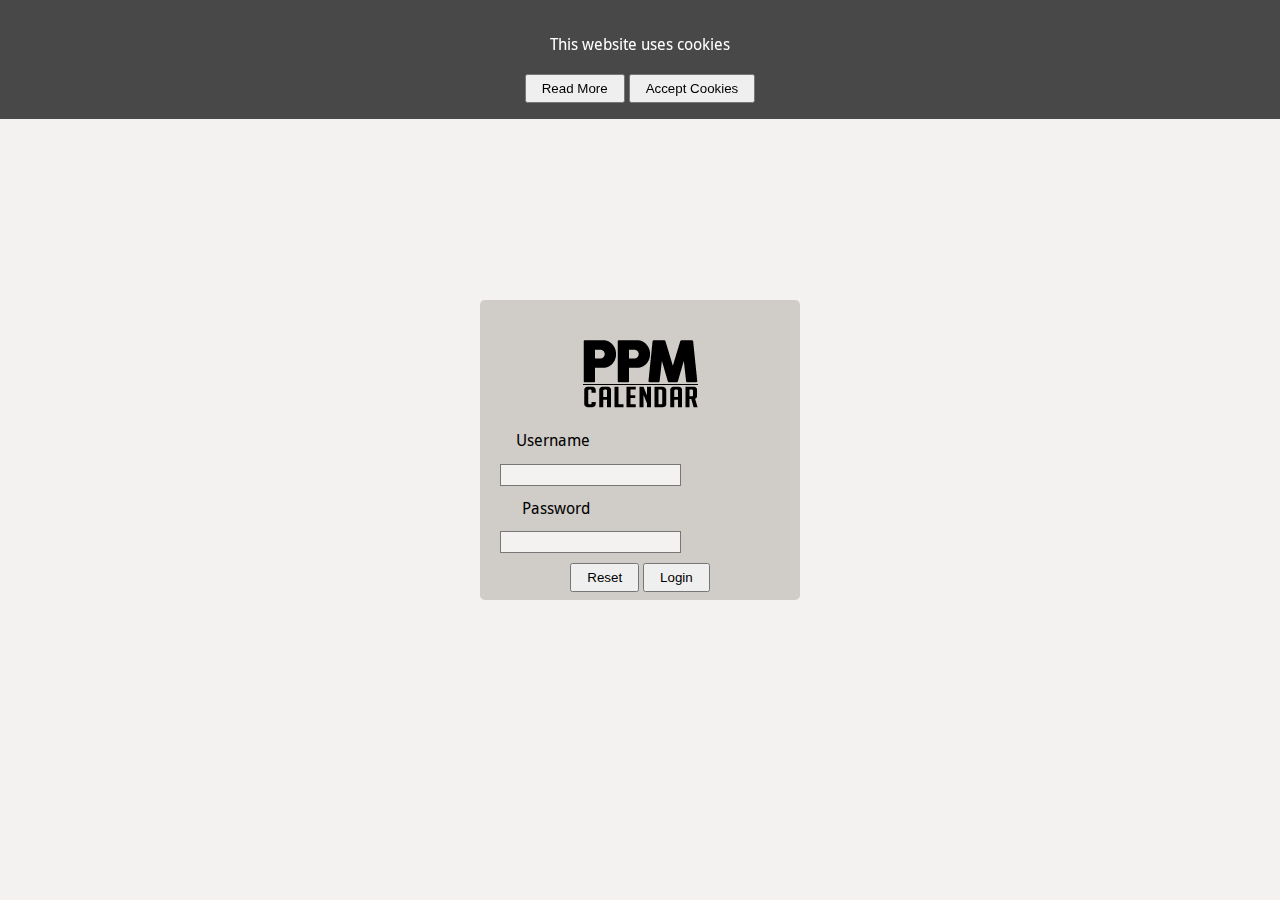
<file: wwwroot/index.html>
<!DOCTYPE html>
<html lang="en" class="text-100">
<head>
  <!-- Basic Page Needs
  –––––––––––––––––––––––––––––––––––––––––––––––––– -->
    <meta charset="utf-8">

    <!-- ############################# INFORMATION #############################

### ACKNOWLEDGEMENTS ###

- This site uses fontawesome (https://fontawesome.com) for icons

*/

     ####################################################################### -->

    <title>Calendar Application</title>
    <meta name="description" content="Calendar Application">
    <meta name="keywords" content="Calendar Application">
    <meta name="author" content="Calendar Application">
  <!-- Mobile Specific Metas
  –––––––––––––––––––––––––––––––––––––––––––––––––– -->
    <meta name="viewport" content="width=device-width, initial-scale=1">

  <!-- CSS
  –––––––––––––––––––––––––––––––––––––––––––––––––– -->
    <link rel="stylesheet" href="css/ppm.css">
    <link rel="stylesheet" href="css/fontawesome.css">
  <!-- Favicon
  –––––––––––––––––––––––––––––––––––––––––––––––––– -->
    <link rel="icon" type="image/png" sizes="32x32" href="/favicon-32x32.png">
    <link rel="icon" type="image/png" sizes="16x16" href="/favicon-16x16.png">

</head>
<body class="light">
    <!-- screenreader / keyboard link displayed offscreen to allow skipping the menu and accessing main content -->
    <a class="skip-main" href="#main">Skip to main content</a>

    <!-- cookie bar to allow for GDPR compliance -->
    <div id="cookiebar"><p>This website uses cookies</p>
        <button type="button" onclick="MicroModal.show('cookie-modal');" onkeypress="MicroModal.show('cookie-modal');">Read More</button>
        <button type="button" onclick="acceptCookies();" onkeypress="acceptCookies();">Accept Cookies</button>
    </div>



    <main id="main" class="login">
        <form id="login-form" method="post" onSubmit="login(this);return false;">
            <div class="form-row center logo">

            </div> 
            <div class="form-row">
                <label for="username">Username</label>
                <input id="login-username" name="username" type="text" autocomplete="username">
            </div>
            <div class="form-row">
                <label for="password">Password</label>
                <input id="login-password" name="password" type="password" autocomplete="current-password">
            </div>
            
            <div class="form-row center">
                <button type="reset">Reset</button>
                <button type="submit">Login</button>
            </div>
            <div id="login-error" class="error hidden">
                <p><i class="fas fa-exclamation-circle"></i>Invalid credentials</p>
            </div>
        </form>
        <div id="toast"><!-- generated by javascript --></div>
    </main>

<div id="cookie-modal" class="modal" aria-hidden="true">
    <div tabindex="-1" data-micromodal-close>
        <div role="dialog" class="modal-container" aria-modal="true" aria-labelledby="event-modal-title" >
            <header>
                <h2>Cookies</h2>
                <button aria-label="Close modal" class="modal-close far fa-window-close" data-micromodal-close></button>
            </header>

            <div>
                <p>A “cookie” is a piece of software that saves to the hard drive of your computer and remembers information about the configuration of this website on your computer. We use cookies to track visitors’ movements through the website, store calendar preferences such as the theme you prefer and to store information necessary for the smooth running of the calendar application. You can manage your browser settings to allow sites to save and read cookie data.</p>
            </div>
        </div>
    </div>
</div>
<script src="javascript/micromodal.min.js" lang="javascript"></script>
<script src="javascript/ppm-login.js" lang="javascript"></script>
</body>
</html>
</file>
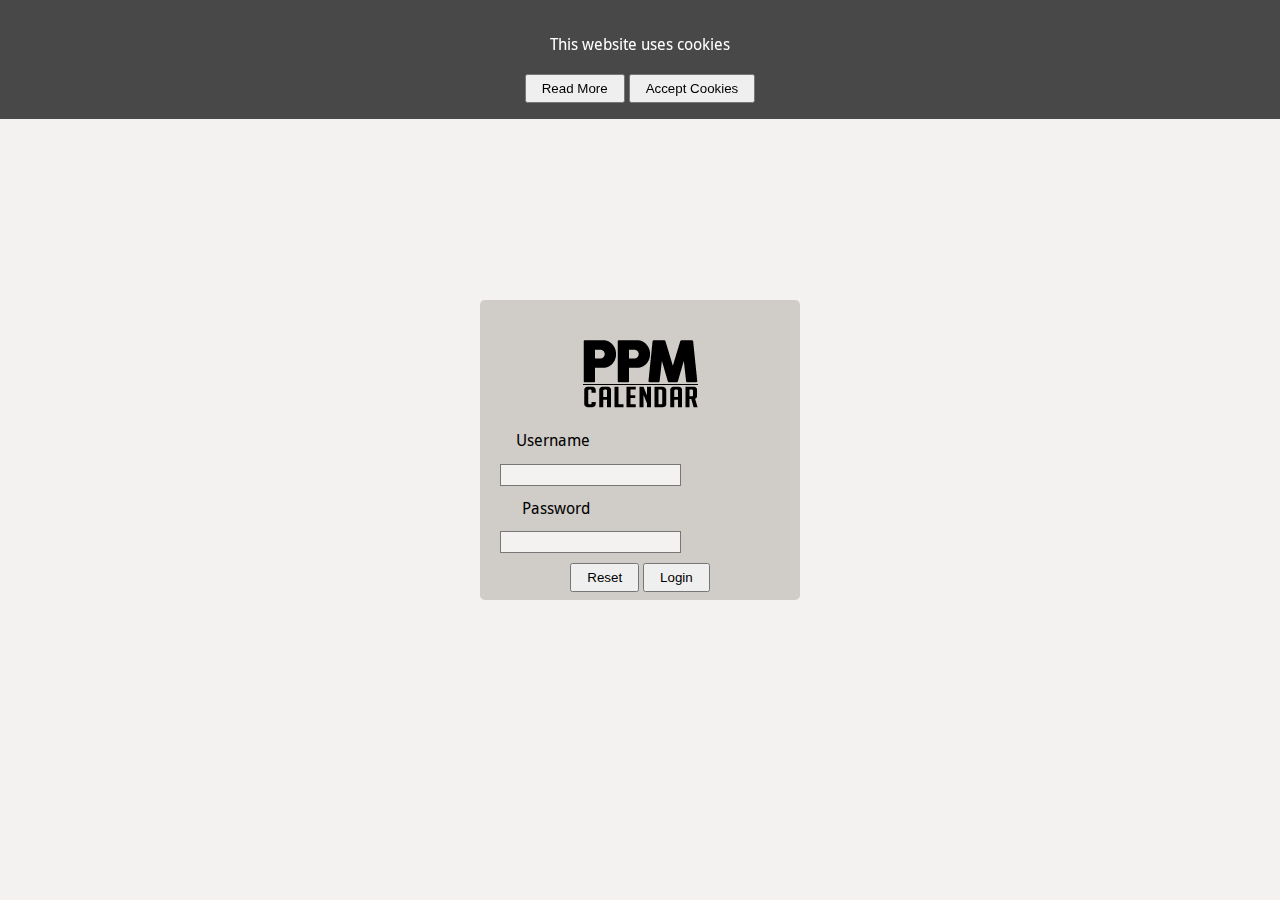
<file: wwwroot/calendar.html>
<!DOCTYPE html>
<html lang="en" class="text-100">
<head>
  <!-- Basic Page Needs
  –––––––––––––––––––––––––––––––––––––––––––––––––– -->
    <meta charset="utf-8">

    <!-- ############################# INFORMATION #############################


### ACKNOWLEDGEMENTS ###

- This site uses fontawesome (https://fontawesome.com) for icons
- This site uses MicroModal (https://micromodal.now.sh/) an accessible javascript library
  which handles popup forms and dialogs
*/

     ####################################################################### -->

    <title>Calendar Application</title>
    <meta name="description" content="Calendar Application">
    <meta name="keywords" content="Calendar Application">
    <meta name="author" content="Calendar Application">
  <!-- Mobile Specific Metas
  –––––––––––––––––––––––––––––––––––––––––––––––––– -->
    <meta name="viewport" content="width=device-width, initial-scale=1">

  <!-- CSS
  –––––––––––––––––––––––––––––––––––––––––––––––––– -->
    <link rel="stylesheet" href="css/ppm.css">
    <link rel="stylesheet" href="css/fontawesome.css">
  <!-- Favicon
  –––––––––––––––––––––––––––––––––––––––––––––––––– -->
    <link rel="icon" type="image/png" sizes="32x32" href="/favicon-32x32.png">
    <link rel="icon" type="image/png" sizes="16x16" href="/favicon-16x16.png">

</head>
<body class="light">
    <!-- screenreader / keyboard link displayed offscreen to allow skipping the menu and accessing main content -->
    <a class="skip-main" href="#calendar-body">Skip to main content</a>

    <!-- cookie bar to allow for GDPR compliance -->
    <div id="cookiebar"><p>This website uses cookies</p>
        <button type="button" onclick="MicroModal.show('cookie-modal');" onkeypress="MicroModal.show('cookie-modal');">Read More</button>
        <button type="button" onclick="acceptCookies();" onkeypress="acceptCookies();">Accept Cookies</button>
    </div>



    <main>
        <section id="sidebar">
            <div id="sidebar-year">
                <a id="mini-previous" href="javascript:miniCalPrevious();" aria-label=""><span class="fas fa-caret-square-left"></span></a>
                <span id="monthAndYear"><!--month and year text generated by javascript --></span>
                <a id="mini-next" href="javascript:miniCalNext();" aria-label=""><span class="fas fa-caret-square-right"></span></a>
            </div>
            <div id="calendar-small"><!--miniCalendar code generated by javascript --></div>
            
        </section>
        <section id="calendar">
            <div id="calendar-header">
                <div class="left">
                    <div class="dropdown">
                        <button class="dropbtn" aria-label="change the format of the calendar"><span class="far fa-calendar-alt"></span><span id="calendar-layout"><!--layout text generated by javascript --></span><span class="fas fa-caret-down"></span></button>
                        <div class="dropdown-calendar">
                            <a href="javascript:changeLayout('monthly');" aria-label="View Calendar in a monthly format">Monthly</a>
                            <a href="javascript:changeLayout('weekly');" aria-label="View Calendar in a weekly format">Weekly</a>
                            <a href="javascript:changeLayout('daily');" aria-label="View Calendar in a daily format">Daily</a>
                        </div>
                    </div>
                </div>
                <div class="right">
                    <span id="username" class="username"><!--username generated by javascript --></span>
                    <div class="dropdown" aria-label="user options">
                        <button class="dropbtn"><span class="fas fa-user"></span></button>
                        <div class="dropdown-settings">
                            <a href="javascript:logout();" aria-label="logout">Logout</a>
                        </div>
                    </div>
                    <div id="admin-panel" class="dropdown hidden">
                        <button class="dropbtn" aria-label="admin options"><span class="fas fa-users-cog"></span></button>
                        <div class="dropdown-settings">
                            <a href="javascript:showUserContent();" aria-label="Add a new user">Add a User</a>
                            <a href="javascript:showUserSelect()" aria-label="Edit an existing user">Edit a User</a>
                            <a href="javascript:showUserSelect();" aria-label="Delete an xxisting user">Delete a User</a>
                        </div>
                    </div>
                    <div class="dropdown">
                        <button class="dropbtn" aria-label="settings"><span class="fas fa-cog"></span></button>
                        <div class="dropdown-settings">
                            <a href="javascript:void(0);">
                                Dark mode
                                <label class="switch">
                                    <input id="darklight" type="checkbox">
                                    <span class="slider round"></span> 
                                </label>
                            </a>
                        </div>
                    </div>
                </div>
            </div>     
                    
            
            <div id="calendar-body"><!--Calendar code generated by javascript --></div>
        </section>
        <div id="toast"><!-- generated by javascript --></div>
    </main>

<!-- 
///////////////////////////////////////////////////////////////////////////////////////////////////////

START Popup containing Event form

///////////////////////////////////////////////////////////////////////////////////////////////////////
-->

<div id="event-modal" class="modal" aria-hidden="true">

  <div class="modal-size" tabindex="-1" data-micromodal-close>

    <div role="dialog" class="modal-container" aria-modal="true" aria-labelledby="event-modal-title" >


      <header>
        <h2 id="event-modal-title">
          Modal Title
        </h2>

        <button aria-label="Close modal" class="modal-close far fa-window-close" data-micromodal-close></button>
      </header>

      <div id="event-modal-content">
        <form id="form-event" method="post">
            <input id="event-id" name="id" type="hidden">
            <input id="event-creator" name="creator" type="hidden">
            <input id="event-approvedby" name="approvedby" type="hidden">
            <input id="event-repeat" name="event-repeat" type="hidden">

            <div class="form-row">
                <label for="event-title">Title</label>
                <input id="event-title" name="title" type="text" placeholder="Event Title" data-validate="true" data-validation-type="required">
                <span id="event-title-msg"><!--content generated by javascript --></span>
            </div>      
            <div class="form-row">
                <label for="event-location">Location</label>
                <input id="event-location" name="location" type="text" placeholder="Location" data-validate="true" data-validation-type="required">
                <span id="event-location-msg"><!--content generated by javascript --></span>
            </div>
            <div class="form-row">
                <label for="event-description">Description</label>
                <input id="event-description" name="description" type="text" placeholder="Event Description" data-validate="true" data-validation-type="required">
                <span id="event-description-msg"><!--content generated by javascript --></span>
            </div>  
            <div class="form-row">
                <label for="event-type">Event Type</label>
                <select id="event-type" name="event-type" data-validate="true" data-validation-type="required">
                    <!--event types content generated by javascript -->
                </select>
                <span id="event-type-msg"><!--content generated by javascript --></span>
            </div>      
            <div class="form-row">
                <label for="event-date">start date</label>
                <input id="event-fromdate" name="date" type="date" data-validate="true" data-validation-type="required date">
                <label for="event-fromtime">start time</label>
                <input id="event-fromtime" name="fromtime" type="time" required>
                <span id="event-fromdate-msg"><!--content generated by javascript --></span>
            </div>
            <div class="form-row">
                <label for="event-todate">end date</label>
                <input id="event-todate" name="date" type="date" data-validate="true" data-validation-type="required date">
                <label for="event-totime">end time</label>
                <input id="event-totime" name="totime" type="time" required>
                <span id="event-todate-msg"><!--content generated by javascript --></span>
            </div>
            <div class="form-row">
                <label for="event-invitees">Attendees (comma-separated):</label>
                <input id="event-invitees" name="invitees" list="email-suggest" type="email" autocomplete="on" placeholder="Invitees" multiple="multiple">
                <datalist id="email-suggest">
                    <!--datalist content generated by javascript -->
                </datalist>
            </div>
            <hr />
            <div class="form-row">
                <label for="event-repeat-days">Repeat every</label>
                <input type="number" id="event-repeat-days" name="quantity" min="1" max="30">
                <label for="event-repeat-until">days, until</label>
                <input id="event-repeat-until" name="date" type="date" data-validate="true" data-validation-type="date">
                <span id="event-repeat-until-msg"><!--content generated by javascript --></span>
            </div>
            
            <div class="form-row">
                <label for="event-notify">Notify me</label>
                <select id="event-notification" name="event-notification">
                    <option value="0">--never--</option>
                    <option value="15">15 Minutes before</option>
                    <option value="30">30 Minutes before</option>
                    <option value="60">1 Hour before</option>
                    <option value="120">2 Hours before</option>
                    <option value="720">12 Hours before</option>
                    <option value="1440">1 Day before</option>
                    <option value="10080">1 Week before</option>
                </select>
            </div>
            
            <div id="event-approval" class="form-row hidden">
                <hr />
                <h3>Holiday Approval</h3>
                <label for="event-approved">Approved</label>
                <select id="event-approved" name="event-approved">
                    <option value="0">-- Not Selected --</option>
                    <option value="1">Approved</option>
                    <option value="2">Rejected</option>
                </select>              
            </div>            
            <div class="form-row center">
                <button id="event-delete" onClick="deleteEvent()" type="button">Delete</button>
                <button id="event-update" onClick="updateEvent()" type="button">Update</button>
                <button id="event-create" onClick="addEvent()" type="button">Create</button>
            </div>
            </div>
        </form>
      </div>

    </div>
  </div>
</div>
<!-- 
///////////////////////////////////////////////////////////////////////////////////////////////////////

END Popup containing Event form

///////////////////////////////////////////////////////////////////////////////////////////////////////
-->





<!-- 
///////////////////////////////////////////////////////////////////////////////////////////////////////

START Popup containing User form

///////////////////////////////////////////////////////////////////////////////////////////////////////
-->

<div id="user-modal" class="modal" aria-hidden="true">

  <div class="modal-size" tabindex="-1" data-micromodal-close>

    <div role="dialog" class="modal-container" aria-modal="true" aria-labelledby="user-modal-title" >


      <header>
        <h2 id="user-modal-title">
          Manage Users
        </h2>

        <button aria-label="Close modal" class="modal-close far fa-window-close" data-micromodal-close></button>
      </header>

      <div id="user-modal-content">
        <form id="form-user" method="post">
            <div id="user-form">
                <div id="user-select" class="form-row">
                    <label for="user-id">User</label>
                    <select id="user-id" name="user-id">
                        <!--user content generated by javascript -->
                    </select>
                </div>
                <div id="user-content">
                    <div class="form-row">
                        <label for="user-fullname">Full Name</label>
                        <input id="user-fullname" name="fullname" placeholder="Full Name" data-validate="true" data-validation-type="required">
                        <span id="user-fullname-msg"><!--content generated by javascript --></span>
                    </div>
                    <div class="form-row">
                        <label for="user-isAdmin">User Type</label>
                        <select id="user-isAdmin" name="user-isAdmin" data-validate="true" data-validation-type="required">
                            <option value="0">Standard user</option>
                            <option value="1">Admin user</option>
                        </select>
                        <span id="user-isAdmin-msg"><!--content generated by javascript --></span>
                    </div>
                    <div class="form-row">
                        <label for="user-email">Email</label>
                        <input id="user-email" name="email" type="email" placeholder="Email Address" data-validate="true" data-validation-type="required email">
                        <span id="user-email-msg"><!--content generated by javascript --></span>
                    </div>
                    <div class="form-row">
                        <label for="user-holidays">Total Holidays</label>
                        <input type="number" id="user-holidays" name="user-holidays" min="0" max="30" data-validate="true" data-validation-type="required">
                        <span id="user-holidays-msg"><!--content generated by javascript --></span>
                    </div>
                    <div class="form-row">
                        <label for="user-remaining">Remaining Holidays</label>
                        <input type="number" id="user-remaining" name="user-remaining" min="0" max="30" data-validate="true" data-validation-type="required">
                        <span id="user-remaining-msg"><!--content generated by javascript --></span>
                    </div>
                    <div class="form-row">
                        <label for="user-phoneNumber">Phone Number</label>
                        <input id="user-phone" name="phone" placeholder="Phone Number" data-validate="true" data-validation-type="required">
                        <span id="user-phone-msg"><!--content generated by javascript --></span>
                    </div>
                    <div class="form-row">
                        <label for="user-username">Username</label>
                        <input id="user-username" name="username" placeholder="username" data-validate="true" data-validation-type="required">
                        <span id="user-username-msg"><!--content generated by javascript --></span>
                    </div>
                    <div class="form-row">
                        <label for="user-password">Password</label>
                        <input id="user-password" name="password" type="password" placeholder="password" data-validate="true" data-validation-type="required">
                        <span id="user-password-msg"><!--content generated by javascript --></span>
                    </div>
                </div>
            </div>            
            <div class="form-row center">
                <button id="user-delete" onClick="deleteUser()" type="button">Delete</button>
                <button id="user-update" onClick="updateUser()" type="button">Update</button>
                <button id="user-create" onClick="addUser()" type="button">Create</button>
            </div>
            </div>
        </form>
      </div>

    </div>
  </div>
</div>
<!-- 
///////////////////////////////////////////////////////////////////////////////////////////////////////

END Popup containing User form

///////////////////////////////////////////////////////////////////////////////////////////////////////
-->





<!-- 
///////////////////////////////////////////////////////////////////////////////////////////////////////

START Popup containing cookie information

///////////////////////////////////////////////////////////////////////////////////////////////////////
-->
<div id="cookie-modal" class="modal" aria-hidden="true">
    <div class="modal-size" tabindex="-1" data-micromodal-close>
        <div role="dialog" class="modal-container" aria-modal="true" aria-labelledby="event-modal-title" >
            <header>
                <h2>Cookies</h2>
                <button aria-label="Close modal" class="modal-close far fa-window-close" data-micromodal-close></button>
            </header>

            <div>
                <p>A “cookie” is a piece of software that saves to the hard drive of your computer and remembers information about the configuration of this website on your computer. We use cookies to track visitors’ movements through the website, store calendar preferences such as the theme you prefer and to store information necessary for the smooth running of the calendar application. You can manage your browser settings to allow sites to save and read cookie data.</p>
            </div>
        </div>
    </div>
</div>
<!-- 
///////////////////////////////////////////////////////////////////////////////////////////////////////

START Popup containing cookie information

///////////////////////////////////////////////////////////////////////////////////////////////////////
-->




<!-- 
///////////////////////////////////////////////////////////////////////////////////////////////////////

Start Monthly View Calendar code (loaded by javascript) 

///////////////////////////////////////////////////////////////////////////////////////////////////////
-->
<div id="calendar-monthly" class="hidden">
    <div class="small-header sub-1000">
        <a class="button-previous" href="javascript:miniCalPrevious('month');" aria-label=""><span class="fas fa-caret-square-left"></span></a>
        <span id="monthAndYear-month"><!--month and year text generated by javascript --></span>
        <a class="button-next" href="javascript:miniCalNext('month');" aria-label=""><span class="fas fa-caret-square-right"></span></a>
    </div>
    <div class="header"><span class="date-header desktop-only">Sunday</span><span class="date-header mobile-only">Sun</span></div>
    <div class="header"><span class="date-header desktop-only">Monday</span><span class="date-header mobile-only">Mon</span></div>
    <div class="header"><span class="date-header desktop-only">Tuesday</span><span class="date-header mobile-only">Tue</span></div>
    <div class="header"><span class="date-header desktop-only">Wednesday</span><span class="date-header mobile-only">Wed</span></div>
    <div class="header"><span class="date-header desktop-only">Thursday</span><span class="date-header mobile-only">Thu</span></div>
    <div class="header"><span class="date-header desktop-only">Friday</span><span class="date-header mobile-only">Fri</span></div>
    <div class="header"><span class="date-header desktop-only">Saturday</span><span class="date-header mobile-only">Sat</span></div>

    <a href="javascript:void(0);" class="day"><span class="date"></span><div id="day-" class="day-content"></div></a>
    <a href="javascript:void(0);" class="day"><span class="date"></span><div id="day-" class="day-content"></div></a>
    <a href="javascript:void(0);" class="day"><span class="date"></span><div id="day-" class="day-content"></div></a>
    <a href="javascript:void(0);" class="day"><span class="date"></span><div id="day-" class="day-content"></div></a>
    <a href="javascript:void(0);" class="day"><span class="date"></span><div id="day-" class="day-content"></div></a>
    <a href="javascript:void(0);" class="day"><span class="date"></span><div id="day-" class="day-content"></div></a>
    <a href="javascript:void(0);" class="day last"><span class="date"></span><div id="day-" class="day-content"></div></a>
    <a href="javascript:void(0);" class="day"><span class="date"></span><div id="day-" class="day-content"></div></a>
    <a href="javascript:void(0);" class="day"><span class="date"></span><div id="day-" class="day-content"></div></a>
    <a href="javascript:void(0);" class="day"><span class="date"></span><div id="day-" class="day-content"></div></a>
    <a href="javascript:void(0);" class="day"><span class="date"></span><div id="day-" class="day-content"></div></a>
    <a href="javascript:void(0);" class="day"><span class="date"></span><div id="day-" class="day-content"></div></a>
    <a href="javascript:void(0);" class="day"><span class="date"></span><div id="day-" class="day-content"></div></a>
    <a href="javascript:void(0);" class="day last"><span class="date"></span><div id="day-" class="day-content"></div></a>
    <a href="javascript:void(0);" class="day"><span class="date"></span><div id="day-" class="day-content"></div></a>
    <a href="javascript:void(0);" class="day"><span class="date"></span><div id="day-" class="day-content"></div></a>
    <a href="javascript:void(0);" class="day"><span class="date"></span><div id="day-" class="day-content"></div></a>
    <a href="javascript:void(0);" class="day"><span class="date"></span><div id="day-" class="day-content"></div></a>
    <a href="javascript:void(0);" class="day"><span class="date"></span><div id="day-" class="day-content"></div></a>
    <a href="javascript:void(0);" class="day"><span class="date"></span><div id="day-" class="day-content"></div></a>
    <a href="javascript:void(0);" class="day last"><span class="date"></span><div id="day-" class="day-content"></div></a>
    <a href="javascript:void(0);" class="day"><span class="date"></span><div id="day-" class="day-content"></div></a>
    <a href="javascript:void(0);" class="day"><span class="date"></span><div id="day-" class="day-content"></div></a>
    <a href="javascript:void(0);" class="day"><span class="date"></span><div id="day-" class="day-content"></div></a>
    <a href="javascript:void(0);" class="day"><span class="date"></span><div id="day-" class="day-content"></div></a>
    <a href="javascript:void(0);" class="day"><span class="date"></span><div id="day-" class="day-content"></div></a>
    <a href="javascript:void(0);" class="day"><span class="date"></span><div id="day-" class="day-content"></div></a>
    <a href="javascript:void(0);" class="day last"><span class="date"></span><div id="day-" class="day-content"></div></a>
    <a href="javascript:void(0);" class="day"><span class="date"></span><div id="day-" class="day-content"></div></a>
    <a href="javascript:void(0);" class="day"><span class="date"></span><div id="day-" class="day-content"></div></a>
    <a href="javascript:void(0);" class="day"><span class="date"></span><div id="day-" class="day-content"></div></a>
    <a href="javascript:void(0);" class="day"><span class="date"></span><div id="day-" class="day-content"></div></a>
    <a href="javascript:void(0);" class="day"><span class="date"></span><div id="day-" class="day-content"></div></a>
    <a href="javascript:void(0);" class="day"><span class="date"></span><div id="day-" class="day-content"></div></a>
    <a href="javascript:void(0);" class="day last"><span class="date"></span><div id="day-" class="day-content"></div></a>
   
</div>
<!-- 
///////////////////////////////////////////////////////////////////////////////////////////////////////

END Monthly View Calendar code (loaded by javascript) 

///////////////////////////////////////////////////////////////////////////////////////////////////////
-->




<!-- 
///////////////////////////////////////////////////////////////////////////////////////////////////////

START Weekly View Calendar code (loaded by javascript) 

///////////////////////////////////////////////////////////////////////////////////////////////////////
-->
<div id="calendar-weekly" class="hidden">
    <!-- header -->
    <div class="small-header sub-1000">
        <a class="button-previous" href="javascript:miniCalPrevious('week');" aria-label=""><span class="fas fa-caret-square-left"></span></a>
        <span id="monthAndYear-week"><!--month and year text generated by javascript --></span>
        <a class="button-next" href="javascript:miniCalNext('week');" aria-label=""><span class="fas fa-caret-square-right"></span></a>
    </div>
    <div class="header"><span id="weekly-header-sunday" class="date-header">11 Monday</span></div>
    <div class="header"><span id="weekly-header-monday" class="date-header">12 Tuesday</span></div>
    <div class="header"><span id="weekly-header-tuesday" class="date-header">13 Wednesday</span></div>
    <div class="header"><span id="weekly-header-wednesday" class="date-header">14 Thursday</span></div>
    <div class="header"><span id="weekly-header-thursday" class="date-header">15 Friday</span></div>
    <div class="header"><span id="weekly-header-friday" class="date-header">16 Saturday</span></div>
    <div class="header"><span id="weekly-header-saturday" class="date-header">17 Sunday</span></div>
    <!-- body -->
    <a id="weekly-Sunday-content" href="javascript:void(0);" onClick="displayEvent(0);" class="day">
        <div id="weekly-Sunday" class="day-content">
            
        </div>
    </a>

    <a id="weekly-Monday-content" href="javascript:void(0);" onClick="displayEvent(0);" class="day">
        <div id="weekly-Monday" class="day-content">
            
        </div>
    </a>

    <a id="weekly-Tuesday-content" href="javascript:void(0);" onClick="displayEvent(0);" class="day">
        <div id="weekly-Tuesday" class="day-content">
            
        </div>
    </a>

    <a id="weekly-Wednesday-content" href="javascript:void(0);" onClick="displayEvent(0);" class="day">
        <div id="weekly-Wednesday" class="day-content">
            
        </div>
    </a>

    <a id="weekly-Thursday-content" href="javascript:void(0);" onClick="displayEvent(0);" class="day">
        <div id="weekly-Thursday" class="day-content">
            
        </div>
    </a>

    <a id="weekly-Friday-content" href="javascript:void(0);" onClick="displayEvent(0);" class="day">
        <div id="weekly-Friday" class="day-content">
            
        </div>
    </a>

    <a id="weekly-Saturday-content" href="javascript:void(0);" onClick="displayEvent(0);" class="day last">
        <div id="weekly-Saturday" class="day-content">
            
        </div>
    </a>
</div>
<!-- 
///////////////////////////////////////////////////////////////////////////////////////////////////////

END Weekly View Calendar code (loaded by javascript) 

///////////////////////////////////////////////////////////////////////////////////////////////////////
-->




<!-- 
///////////////////////////////////////////////////////////////////////////////////////////////////////

START Daily View Calendar code (loaded by javascript) 

///////////////////////////////////////////////////////////////////////////////////////////////////////
-->
<div id="calendar-daily" class="hidden">
    <div class="header">
        <a class="button-previous" href="javascript:miniCalPrevious('day');" aria-label=""><span class="fas fa-caret-square-left"></span></a>
        <span id="daily-header" class="date-header">Wednesday 12th February</span>
        <a class="button-next" href="javascript:miniCalNext('day');" aria-label=""><span class="fas fa-caret-square-right"></span></a>
    </div>
    <a id="daily-content" href="javascript:void(0);" onClick="displayEvent(0);" class="day last">
                
    </a>
</div>
<!-- 
///////////////////////////////////////////////////////////////////////////////////////////////////////

END Daily View Calendar code (loaded by javascript) 

///////////////////////////////////////////////////////////////////////////////////////////////////////
-->

<script src="javascript/micromodal.min.js" lang="javascript"></script>
<script src="javascript/ppm-calendar.js" lang="javascript"></script>

</body>
</html>
</file>
<file: wwwroot/css/ppm.css>
@charset "UTF-8";
/* ----------------------------------------
               Fonts
---------------------------------------- */
@font-face {
  font-family: "Droid Sans";
  src: url("../webfonts/DroidSans-webfont.eot");
  src: url("../webfonts/DroidSans-webfont.eot?#iefix") format("embedded-opentype"), url("../webfonts/DroidSans-webfont.woff") format("woff"), url("../webfonts/DroidSans-webfont.ttf") format("truetype"), url("../webfonts/DroidSans-webfont.svg#droid_sansregular") format("svg");
  font-weight: normal;
  font-style: normal;
}
@font-face {
  font-family: "Ubuntu Condensed";
  src: url("../webfonts/UbuntuCondensed-Regular.eot");
  src: url("../webfonts/UbuntuCondensed-Regular.eot?#iefix") format("embedded-opentype"), url("../webfonts/UbuntuCondensed-Regular.woff") format("woff"), url("../webfonts/UbuntuCondensed-Regular.ttf") format("truetype"), url("../webfonts/UbuntuCondensed-Regular.svg#UbuntuCondensed-Regular") format("svg");
  font-weight: normal;
  font-style: normal;
}
/* ----------------------------------------
               Variables
---------------------------------------- */
/*blue*/
/*teal*/
/*green*/
/*green*/
/*dblue*/
/*purple*/
/*fuchsia*/
/*orange*/
/*mustard*/
/*grey*/
/*red*/
/* ----------------------------------------
               Basic Markup
---------------------------------------- */
* {
  box-sizing: border-box;
  position: relative;
}

/*everything uses border-box */
html {
  font-size: 100%;
  padding: 0rem;
  margin: 0rem;
  height: 100%;
  width: 100%;
}

html.text-100 {
  font-size: 1rem;
}

html.text-150 {
  font-size: 1.5rem;
}

html.text-200 {
  font-size: 2rem;
}

body {
  font-family: "Droid Sans", "Helvetica Neue", Helvetica, Arial, sans-serif;
  font-weight: 400;
  line-height: 1.6;
  font-weight: 400;
  padding: 0rem;
  margin: 0rem;
  height: 100%;
  width: 100%;
  background-color: #f3f2f1;
}

img {
  max-width: 100%;
  height: auto;
}

/* ----------------------------------------
               Typography Markup
---------------------------------------- */
h1, h2, h3, h4, h5, h6, input, select, textarea {
  font-family: "Ubuntu Condensed", sans-serif;
  font-weight: 400;
  margin: 0.625rem 0;
  text-align: center;
}

h1 {
  font-size: 2.25rem;
  line-height: 1.25;
}

h2 {
  font-size: 1.875rem;
  line-height: 1.3;
}

h3 {
  font-size: 1.5rem;
  line-height: 1.35;
}

h4 {
  font-size: 1.125rem;
  line-height: 1.5;
}

body {
  font-size: 0.9375rem !important;
}

body.dark {
  color: #e7e7e7;
  background-color: #212121;
}

body.light {
  color: #000;
  background-color: #f3f2f1;
}

input, select, textarea {
  font-size: 1rem;
  text-align: left;
}

@media (min-width: 50rem) and (max-width: 75rem) {
  /* HTML setup*/
  h1 {
    font-size: 2.25rem;
    line-height: 1.25;
    text-align: left;
  }

  h2 {
    font-size: 1.875rem;
    line-height: 1.3;
    text-align: left;
  }

  h3 {
    font-size: 1.5rem;
    line-height: 1.35;
    text-align: left;
  }

  h4 {
    font-size: 1.125rem;
    line-height: 1.5;
    text-align: left;
  }

  body, input, select, textarea {
    font-size: 0.9375rem !important;
  }
}
@media (min-width: 75.06rem) {
  h1 {
    font-size: 2.5rem;
    line-height: 1.2;
  }

  h2 {
    font-size: 2.25rem;
    line-height: 1.25;
    text-align: left;
  }

  h3 {
    font-size: 1.875rem;
    line-height: 1.3;
    text-align: left;
  }

  h4 {
    font-size: 1.5rem;
    line-height: 1.35;
    text-align: left;
  }

  body, input, select, textarea {
    font-size: 1rem !important;
    text-align: left;
  }
}
a.skip-main {
  left: -999px;
  position: absolute;
  top: auto;
  width: 1px;
  height: 1px;
  overflow: hidden;
  z-index: -999;
}

a {
  border: 0.125rem solid transparent;
  color: #344055;
  transition: color 0.3s ease-in-out;
}

.dark a {
  color: #fff;
}

.light a {
  color: #222;
}

a:hover {
  color: #f46036 !important;
}

/* remove default outline and shows a red box around focused elements. Needed for keyboard navigation*/
body.light.using-keyboard a:focus, body.light.using-keyboard input:focus, body.light.using-keyboard select:focus, body.light.using-keyboard textarea:focus, body.light.using-keyboard button:focus {
  border: 0.125rem dotted #ff0000 !important;
  outline: 0;
  color: #222;
}

body.dark.using-keyboard a:focus, body.dark.using-keyboard input:focus, body.dark.using-keyboard select:focus, body.dark.using-keyboard textarea:focus, body.dark.using-keyboard button:focus {
  border: 0.125rem dotted #ff0000 !important;
  outline: 0;
  color: header-dark-text;
}

body.light.using-keyboard a:focus {
  color: #f46036;
}

body.dark.using-keyboard a:focus {
  color: #f46036;
}

/* responsive code for fit-to-width images */
hr {
  border: 0.0625rem solid #0078D4;
  width: 90%;
}

main {
  display: grid;
  grid-template-columns: 300px auto;
  grid-template-rows: 100%;
  width: 100%;
  height: 100%;
}

main.login {
  display: block;
  padding: 30px 10px 10px 10px;
  max-width: 320px;
  max-height: 300px;
  position: fixed;
  top: 50%;
  left: 50%;
  transform: translate(-50%, -50%);
  border-radius: 5px;
}

.light main.login {
  background-color: #d0ccc8;
}

.dark main.login {
  background-color: #474747;
}

.hidden {
  display: none !important;
}

@media (max-width: 1000px) {
  main {
    display: block;
  }

  #sidebar {
    display: none;
  }
}
@media (min-width: 551px) {
  .mobile-only {
    display: none !important;
  }
}
@media (max-width: 550px) {
  .desktop-only {
    display: none !important;
  }
}
/* --------------------
 SIDEBAR CSS
 -------------------- */
div#sidebar-year {
  font-size: 20px;
  text-align: center;
  margin: 5px 0px;
  max-height: 30px;
}

span.fas, span.far {
  margin: 0px 10px;
}

#calendar-small {
  display: grid;
  grid-template-columns: 40px 40px 40px 40px 40px 40px 40px;
  grid-template-rows: 40px 40px 40px 40px 40px 40px;
  justify-content: center;
  align-content: center;
}

#calendar-small > div.day {
  display: grid;
  justify-items: center;
  align-items: center;
}

#calendar-small > div a.day-border {
  display: grid;
  height: 100%;
  width: 100%;
  align-content: center;
  justify-content: center;
  border: none;
  text-decoration: none;
  border-top: 4px solid transparent;
  border-bottom: 4px solid transparent;
}

#calendar-small > div a.day-border.active {
  background-color: #0000ff55;
}

#calendar-small > div a.day-border:hover {
  background-color: #222;
}

#calendar-small > div a.day-border.has-content {
  border-bottom: 1px solid #0078D4;
}

#calendar-small > div span.date-header {
  display: grid;
  align-items: center;
  justify-items: center;
  height: 40px;
}

#calendar-small > div span.date {
  display: grid;
  align-items: center;
  justify-items: center;
  height: 30px;
  width: 30px;
  border-radius: 50%;
}

#calendar-small > div span.date.today {
  background-color: #0000ff55;
  border: 1px solid #00f;
  font-weight: bold;
}

/* --- themes --- */
.light #calendar-small > div.day {
  border-left: 1px solid #DDD;
  border-bottom: 1px solid #DDD;
}

.light #calendar-small > div:nth-child(7n) {
  border-right: 1px solid #DDD;
}

.light #calendar-small > div span.date-header {
  background-color: #BBB;
  color: #000;
}

.dark #calendar-small > div:nth-child(7n) {
  border-right: 1px solid #000;
}

.dark #calendar-small > div.day {
  border-left: 1px solid #000;
  border-bottom: 1px solid #000;
}

.dark #calendar-small > div span.date-header {
  background-color: #111;
  color: #e7e7e7;
}

/* --------------------
 CALENDAR CSS
 -------------------- */
/* --- Header --- */
#calendar {
  padding: 10px;
  padding-top: 0px;
  width: 100%;
  height: 100%;
}

#calendar-header {
  display: grid;
  grid-template-columns: 1fr 1fr;
  width: 100%;
  height: 40px;
  align-content: center;
}

#calendar-header .left {
  text-align: left;
  margin-left: 10px;
}

#calendar-header .right {
  text-align: right;
}

a.button-previous {
  position: absolute;
  left: 0;
  top: 0px;
  z-index: 2;
  font-size: 20px;
  line-height: 35px;
}

a.button-next {
  position: absolute;
  right: 0;
  top: 0px;
  z-index: 2;
  font-size: 20px;
  line-height: 35px;
}

@media (max-width: 1000px) {
  #calendar-header .left {
    text-align: left;
    margin-left: 10px;
  }

  .weekly #calendar-header .left, .daily #calendar-header .left {
    margin-left: 10px;
  }
}
@media (max-width: 700px) {
  #calendar-header {
    display: block;
  }

  #calendar-header .left {
    display: inline-block;
    float: left;
  }

  #calendar-header .right {
    display: inline-block;
    float: right;
  }
}
@media (max-width: 550px) {
  #calendar {
    display: block;
  }

  #calendar-header {
    display: block;
  }

  #calendar-header .left {
    display: block;
  }

  #calendar-header .right {
    display: block;
  }
}
@media (max-width: 400px) {
  #calendar-header .left {
    display: none;
  }

  #calendar-header .right {
    display: block;
    float: none;
  }
}
/* --- Body --- */
#calendar-body > a.day {
  border: none;
  padding: 0px;
  text-decoration: none;
}

.monthly #calendar-body {
  display: grid;
  grid-template-columns: repeat(7, 1fr);
  grid-template-rows: 40px 1fr 1fr 1fr 1fr 1fr;
  width: 100%;
  height: 100%;
}

@media (max-width: 1000px) {
  .monthly #calendar-body {
    display: grid;
    grid-template-columns: repeat(7, 1fr);
    grid-template-rows: 40px 40px 1fr 1fr 1fr 1fr 1fr;
    width: 100%;
    height: 100%;
  }
}
.weekly #calendar-body {
  display: grid;
  grid-template-columns: repeat(7, 1fr);
  grid-template-rows: 40px 1fr;
  width: 100%;
  height: 100%;
}

@media (max-width: 1000px) {
  .weekly #calendar-body {
    display: grid;
    grid-template-columns: repeat(7, 1fr);
    grid-template-rows: 40px 40px 1fr;
    width: 100%;
    height: 100%;
  }
}
.daily #calendar-body {
  display: grid;
  grid-template-columns: 1fr;
  grid-template-rows: 40px 1fr;
  width: 100%;
  height: 100%;
}

.weekly #calendar-body > a.day, .daily #calendar-body > a.day {
  display: block;
}

#calendar-body > div > span.date-header {
  display: grid;
  align-items: center;
  justify-items: center;
  height: 40px;
  line-height: 20px;
}

#calendar-body > a.day > span.date {
  position: absolute;
  top: 0px;
  display: grid;
  align-items: center;
  justify-items: center;
  width: 20px;
  height: 20px;
  line-height: 20px;
}

/* --- themes --- */
.light #calendar-body > a.day.last {
  border-right: 1px solid #DDD;
}

.light #calendar-body > a.day {
  border-left: 1px solid #DDD;
  border-bottom: 1px solid #DDD;
}

.light #calendar-body > div > span.date-header {
  background-color: #BBB;
  color: #000;
}

.dark #calendar-body > a.day.last {
  border-right: 1px solid #000;
}

.dark #calendar-body > a.day {
  border-left: 1px solid #000;
  border-bottom: 1px solid #000;
}

.dark #calendar-body > div > span.date-header {
  background-color: #111;
  color: #e7e7e7;
}

a.day:hover {
  color: #fff !important;
}

.small-header.sub-1000 {
  grid-column-start: 1;
  grid-column-end: 8;
  align-items: center;
  justify-items: center;
  height: 40px;
  line-height: 20px;
  display: none;
}

.light .small-header.sub-1000 {
  background-color: #BBB;
  color: #000;
}

.dark .small-header.sub-1000 {
  background-color: #111;
  color: #e7e7e7;
}

@media (max-width: 1000px) {
  .small-header.sub-1000 {
    display: grid;
  }
}
button.event {
  display: block;
  border: 1px solid transparent;
  background-color: transparent;
  margin: 1px;
  width: calc(100% - 2px);
  cursor: pointer;
}

button.event span {
  display: block;
  text-align: center;
}

button.event.event-type-1 {
  background-color: #0078D4;
  border: 1px solid #003e6e;
  color: #fff;
}

button.event.event-type-2 {
  background-color: #038387;
  border: 1px solid #012223;
  color: #fff;
}

button.event.event-type-3 {
  background-color: #498205;
  border: 1px solid #122001;
  color: #fff;
}

button.event.event-type-4 {
  background-color: #003966;
  border: 1px solid black;
  color: #fff;
}

button.event.event-type-5 {
  background-color: #744DA9;
  border: 1px solid #442d63;
  color: #fff;
}

button.event.event-type-6 {
  background-color: #E3008C;
  border: 1px solid #7d004d;
  color: #fff;
}

button.event.event-type-7 {
  background-color: #DA3B01;
  border: 1px solid #742001;
  color: #fff;
}

button.event.event-type-8 {
  background-color: #807609;
  border: 1px solid #660810;
  color: #fff;
}

button.event.event-type-9 {
  background-color: #69797E;
  border: 1px solid #3b4446;
  color: #fff;
}

button.event.event-type-10 {
  background-color: #C50F1F;
  border: 1px solid #3b4446;
  color: #fff;
}

@media (max-width: 550px) {
  button.event {
    padding: 2px;
  }
}
/* --------------------
 Dropdown CSS
 -------------------- */
/* Style The Dropdown Button */
.dropbtn {
  background-color: transparent;
  font-size: 16px;
  border: none;
  cursor: pointer;
}

.light .dropbtn {
  color: #000;
}

.dark .dropbtn {
  color: #e7e7e7;
}

/* The container <div> - needed to position the dropdown content */
.dropdown {
  position: relative;
  display: inline-block;
}

@media (max-width: 550px) {
  button.dropbtn {
    padding: 0px;
  }
}
/* Dropdown Content (Hidden by Default) */
.dropdown-calendar, .dropdown-user, .dropdown-settings {
  display: none;
  position: absolute;
  min-width: 160px;
  width: auto;
  box-shadow: 0px 8px 16px 0px rgba(0, 0, 0, 0.2);
  z-index: 1000;
}

.light .dropdown-calendar, .light .dropdown-user, .light .dropdown-settings {
  background-color: #BBB;
}

.dark .dropdown-calendar, .dark .dropdown-user, .dark .dropdown-settings {
  background-color: #111;
}

.dropdown-settings {
  right: 0;
}

/* Links inside the dropdown */
.dropdown-calendar a, .dropdown-user a, .dropdown-settings a {
  padding: 12px 16px;
  text-decoration: none;
  display: block;
}

.light .dropdown a {
  color: #000;
}

.dark .dropdown a {
  color: #e7e7e7;
}

/* Change color of dropdown links on hover */
.dropdown-calendar a:hover, .dropdown-user a:hover, .dropdown-settings a:hover {
  background-color: #f1f1f1;
}

/* Show the dropdown menu on hover */
.dropdown:hover .dropdown-calendar, .dropdown:hover .dropdown-user, .dropdown:hover .dropdown-settings {
  display: block;
}

/* --------------------
 Modal CSS
 -------------------- */
#js-modal-page {
  width: 100%;
  height: 100%;
}

.modal-container {
  width: 100%;
  margin: 0px;
}

.modal {
  display: none;
}

@media (max-width: 800px) {
  .modal-container {
    min-width: 100%;
    margin: 0px;
  }
}
.modal.is-open {
  display: grid;
  align-items: center;
  justify-items: center;
  position: fixed;
  z-index: 1000;
  left: 0;
  top: 0;
  width: 100%;
  height: 100%;
  overflow: auto;
  background-color: black;
  background-color: rgba(0, 0, 0, 0.8);
}

/* The Close Button */
.modal-close {
  position: absolute;
  font-size: 32px;
  cursor: pointer;
  width: 32px;
  height: 32px;
  line-height: 32px !important;
  text-align: left;
  margin-top: 0px;
  z-index: 999;
  top: 6px;
  right: 6px;
  background-color: transparent;
  border: none;
  padding: 0;
}

@media (max-width: 800px) {
  .modal-size {
    width: 98%;
    margin: 0px;
  }
}
@media (min-width: 800px) {
  .modal-size {
    width: 800px;
    margin: 0px;
  }
}
header {
  background-color: #555;
  border-radius: 5px 5px 0px 0px;
  padding: 0px 10px;
}

dialog {
  display: block;
  border: 0;
}

/* removes scroll when modal is opened */
.no-scroll {
  overflow: hidden;
}

/* overlay covers everything */
.modal-overlay {
  position: fixed;
  top: 0;
  bottom: 0;
  right: 0;
  left: 0;
  z-index: 1000;
}

.modal p {
  padding: 10px;
  max-width: 780px;
}

/* modal */
.light .modal-close {
  color: #000;
}

.dark .modal-close {
  color: #e7e7e7;
}

.light .modal-container {
  background-color: #f3f2f1;
  color: #000;
  border-radius: 5px;
  -webkit-animation: pop ease 0.5s 1 normal;
  animation: pop ease 0.5s 1 normal;
}

.dark .modal-container {
  background-color: #212121;
  color: #e7e7e7;
  border-radius: 5px;
  -webkit-animation: pop ease 0.5s 1 normal;
  animation: pop ease 0.5s 1 normal;
}

@media (min-width: 800px) {
  @-webkit-keyframes pop {
    0% {
      opacity: 0;
      -ms-filter: "progid:DXImageTransform.Microsoft.Alpha(Opacity=0)";
      -webkit-transform: scale(0);
      transform: scale(0);
    }
    100% {
      opacity: 1;
      -ms-filter: "progid:DXImageTransform.Microsoft.Alpha(Opacity=100)";
      -webkit-transform: scale(1);
      transform: scale(1);
      max-height: 100%;
      width: 800px;
    }
  }
  @keyframes pop {
    0% {
      opacity: 0;
      -ms-filter: "progid:DXImageTransform.Microsoft.Alpha(Opacity=0)";
      -webkit-transform: scale(0);
      transform: scale(0);
    }
    100% {
      opacity: 1;
      -ms-filter: "progid:DXImageTransform.Microsoft.Alpha(Opacity=100)";
      -webkit-transform: scale(1);
      transform: scale(1);
      max-height: 100%;
      width: 800px;
    }
  }
}
@media (max-width: 800px) {
  @-webkit-keyframes pop {
    0% {
      opacity: 0;
      -ms-filter: "progid:DXImageTransform.Microsoft.Alpha(Opacity=0)";
      -webkit-transform: scale(0);
      transform: scale(0);
    }
    100% {
      opacity: 1;
      -ms-filter: "progid:DXImageTransform.Microsoft.Alpha(Opacity=100)";
      -webkit-transform: scale(1);
      transform: scale(1);
      max-height: 100%;
      width: 100%;
    }
  }
  @keyframes pop {
    0% {
      opacity: 0;
      -ms-filter: "progid:DXImageTransform.Microsoft.Alpha(Opacity=0)";
      -webkit-transform: scale(0);
      transform: scale(0);
    }
    100% {
      opacity: 1;
      -ms-filter: "progid:DXImageTransform.Microsoft.Alpha(Opacity=100)";
      -webkit-transform: scale(1);
      transform: scale(1);
      max-height: 100%;
      width: 100%;
    }
  }
}
/* --------------------
 SLide toggle  CSS
 -------------------- */
.switch {
  position: relative;
  display: inline-block;
  width: 40px;
  height: 24px;
}

.switch input {
  opacity: 0;
  width: 0;
  height: 0;
}

.slider {
  position: absolute;
  cursor: pointer;
  top: 0;
  left: 0;
  right: 0;
  bottom: 0;
  background-color: #ccc;
  -webkit-transition: 0.4s;
  transition: 0.4s;
}

.slider:before {
  position: absolute;
  content: "";
  height: 16px;
  width: 16px;
  left: 4px;
  bottom: 4px;
  background-color: white;
  -webkit-transition: 0.4s;
  transition: 0.4s;
}

input:checked + .slider {
  background-color: #2196F3;
}

input:focus + .slider {
  box-shadow: 0 0 1px #2196F3;
}

input:checked + .slider:before {
  -webkit-transform: translateX(16px);
  -ms-transform: translateX(16px);
  transform: translateX(16px);
}

.slider.round {
  border-radius: 34px;
}

.slider.round:before {
  border-radius: 50%;
}

/* --------------------
Cookie Bar  CSS
 -------------------- */
div#cookiebar {
  position: fixed;
  z-index: 1000;
  width: 100%;
  text-align: center;
  background-color: rgba(0, 0, 0, 0.7);
  color: #fff;
  padding: 1rem;
}

/* --------------------
 Toast bar  CSS
 -------------------- */
#toast {
  visibility: hidden;
  min-width: 250px;
  margin-left: -125px;
  text-align: center;
  border-radius: 2px;
  padding: 16px;
  position: fixed;
  z-index: 1;
  left: 50%;
  bottom: 30px;
}

.light #toast {
  background-color: #BBB;
  color: #000;
}

.dark #toast {
  background-color: #111;
  color: #e7e7e7;
}

#toast.popup {
  visibility: visible;
  -webkit-animation: fadein 0.5s, fadeout 0.5s 2.5s;
  animation: fadein 0.5s, fadeout 0.5s 2.5s;
}

/* Animations to fade the toast in and out */
@-webkit-keyframes fadein {
  from {
    bottom: 0;
    opacity: 0;
  }
  to {
    bottom: 30px;
    opacity: 1;
  }
}
@keyframes fadein {
  from {
    bottom: 0;
    opacity: 0;
  }
  to {
    bottom: 30px;
    opacity: 1;
  }
}
@-webkit-keyframes fadeout {
  from {
    bottom: 30px;
    opacity: 1;
  }
  to {
    bottom: 0;
    opacity: 0;
  }
}
@keyframes fadeout {
  from {
    bottom: 30px;
    opacity: 1;
  }
  to {
    bottom: 0;
    opacity: 0;
  }
}
/* --------------------
 Forms CSS
 -------------------- */
form {
  padding: 10px;
}

.form-row {
  width: 100%;
}

.form-row label, .form-row input {
  display: inline-block;
  vertical-align: baseline;
}

.form-row label {
  width: 150px;
  padding-right: 10px;
  text-align: right;
}

#login-form .form-row label {
  width: 100px;
  padding-right: 10px;
  text-align: right;
}

.form-row image {
  text-align: center;
}

.form-row.center {
  text-align: center;
}

.form-row.logo {
  background-size: contain;
  min-height: 68px;
  background-position: top center;
  background-repeat: no-repeat;
  margin-bottom: 20px;
}

.light .form-row.logo {
  background-image: url(../images/logologinlight.gif);
}

.dark .form-row.logo {
  background-image: url(../images/logologindark.gif);
}

button {
  padding: 5px 15px;
}

.light input, .light select {
  background-color: #f3f2f1;
  color: #000;
  border: 1px solid #777;
}

.dark input, .dark select {
  background-color: #212121;
  color: #e7e7e7;
  border: 1px solid #777;
}

.modal-container input[type=text], .modal-container input[type=email] {
  width: 70%;
}

@media (max-width: 800px) {
  .form-row label {
    width: 100%;
    display: block;
    text-align: left;
  }

  .modal-container input[type=text], .modal-container input[type=email] {
    width: 100%;
  }
}
.error {
  border: 1px solid #f00;
  background: #f008;
  margin: 10px 0px;
}

.error p {
  margin: 5px;
}

.error p i {
  margin: 5px;
}

form span {
  display: none;
  position: relative;
  padding-left: 1.2rem;
  margin-left: 155px;
}

form .invalid ~ span {
  display: block;
  position: relative;
  padding-left: 1.2rem;
  margin-left: 155px;
}

form .invalid ~ span::before, form span.invalid::before {
  content: "";
  color: #FF0000;
  font-weight: bold;
  font-family: "Font Awesome 5 Free";
  display: inline-block;
  vertical-align: top;
  position: relative;
  margin-left: -1.2rem;
  padding-right: 6px;
}

/*# sourceMappingURL=ppm.css.map */
</file>
